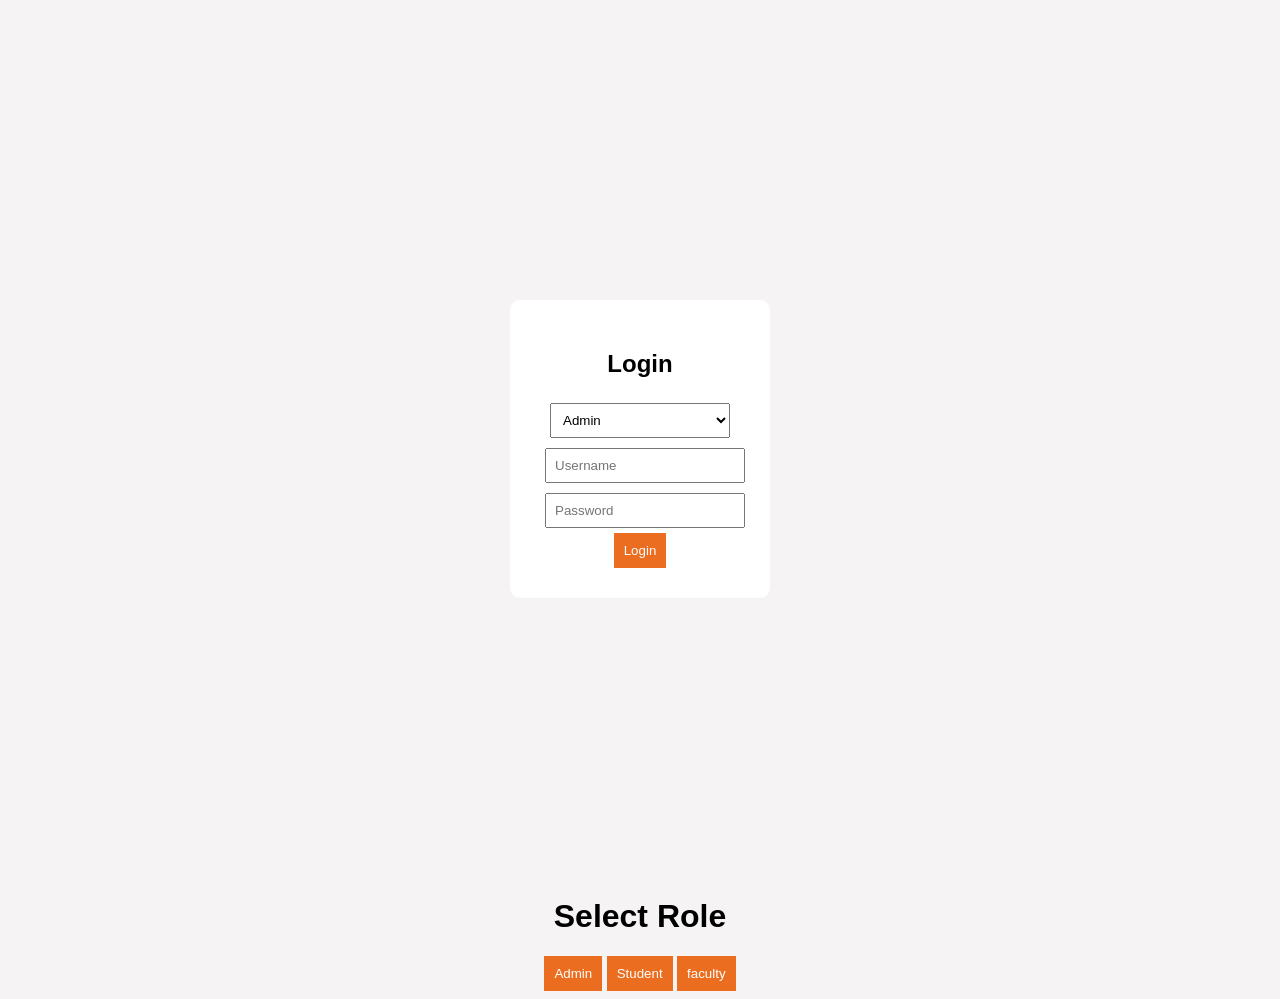
<file: classroom frontend/index.html>
<!DOCTYPE html>
<html>
<head>
    <title>Classroom Management</title>
    <link rel="stylesheet" href="style.css">
</head>
<script src="script.js"></script>
<body>

<div class="login-box">

<h2>Login</h2>

<select id="role">
    <option value="admin">Admin</option>
    <option value="faculty">Faculty</option>
    <option value="student">Student</option>
</select>

<input type="text" placeholder="Username">
<input type="password" placeholder="Password">

<button onclick="login()">Login</button>

</div>


  <h1>Select Role</h1>

  <a href="admin.html"><button>Admin</button></a>
  <a href="student.html"><button>Student</button></a>
  <a href="faculty.html"><button>faculty</button></a>

</body>
</html>
</file>
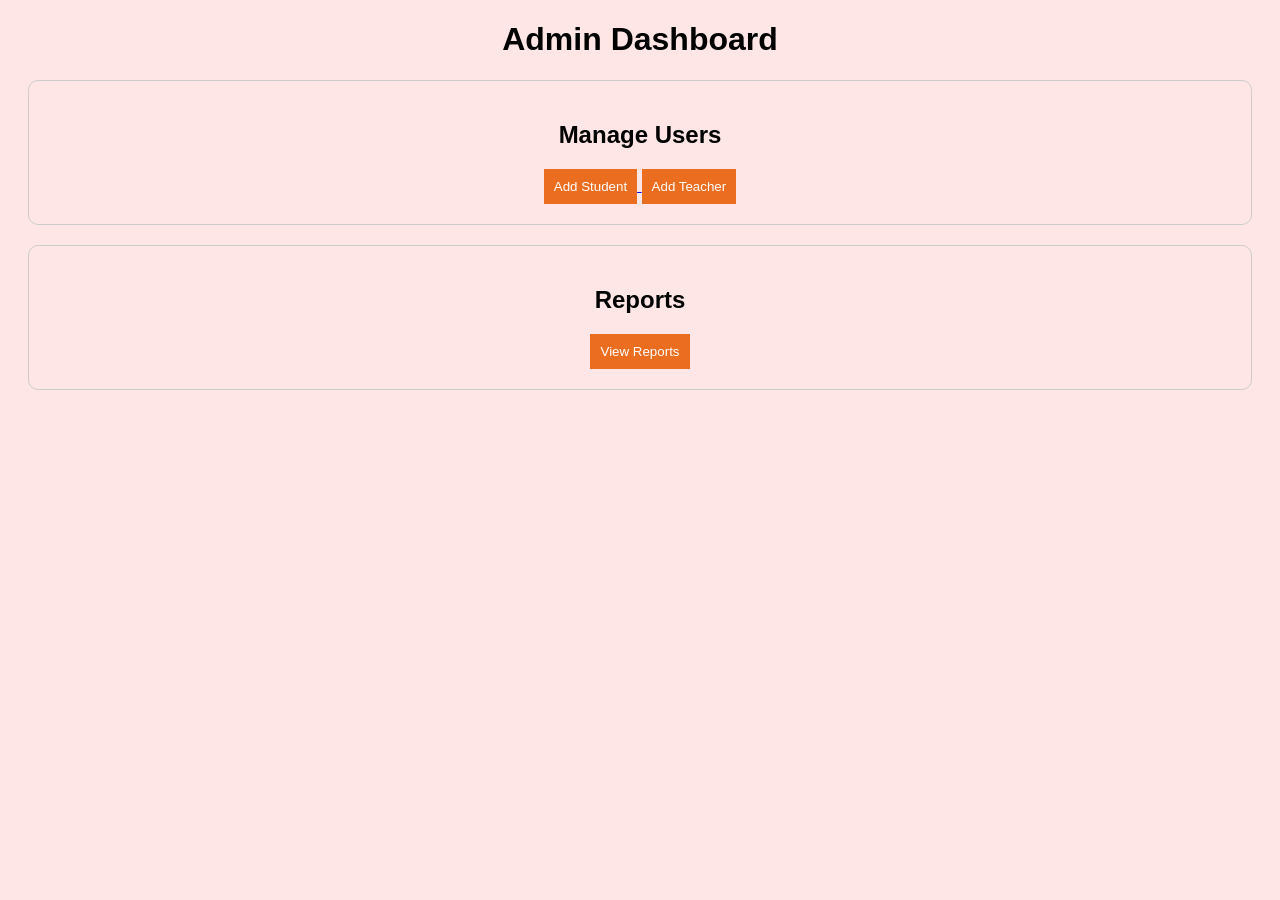
<file: classroom frontend/admin.html>
<!DOCTYPE html>
<html>
<head>
  <title>Admin Dashboard</title>
  <link rel="stylesheet" href="style.css">
</head>
<body class="admin">

  <h1>Admin Dashboard</h1>

  <div class="card">
    <h2>Manage Users</h2>
    <a href="add_student.html">
    <button>Add Student</button>
</a>
    <a href="add_teacher.html">
    <button>Add Teacher</button>
</a>
  </div>

  <div class="card">
    <h2>Reports</h2>
    <a href="reports.html">
    <button>View Reports</button>
</a>
  </div>

</body>
</html>
</file>
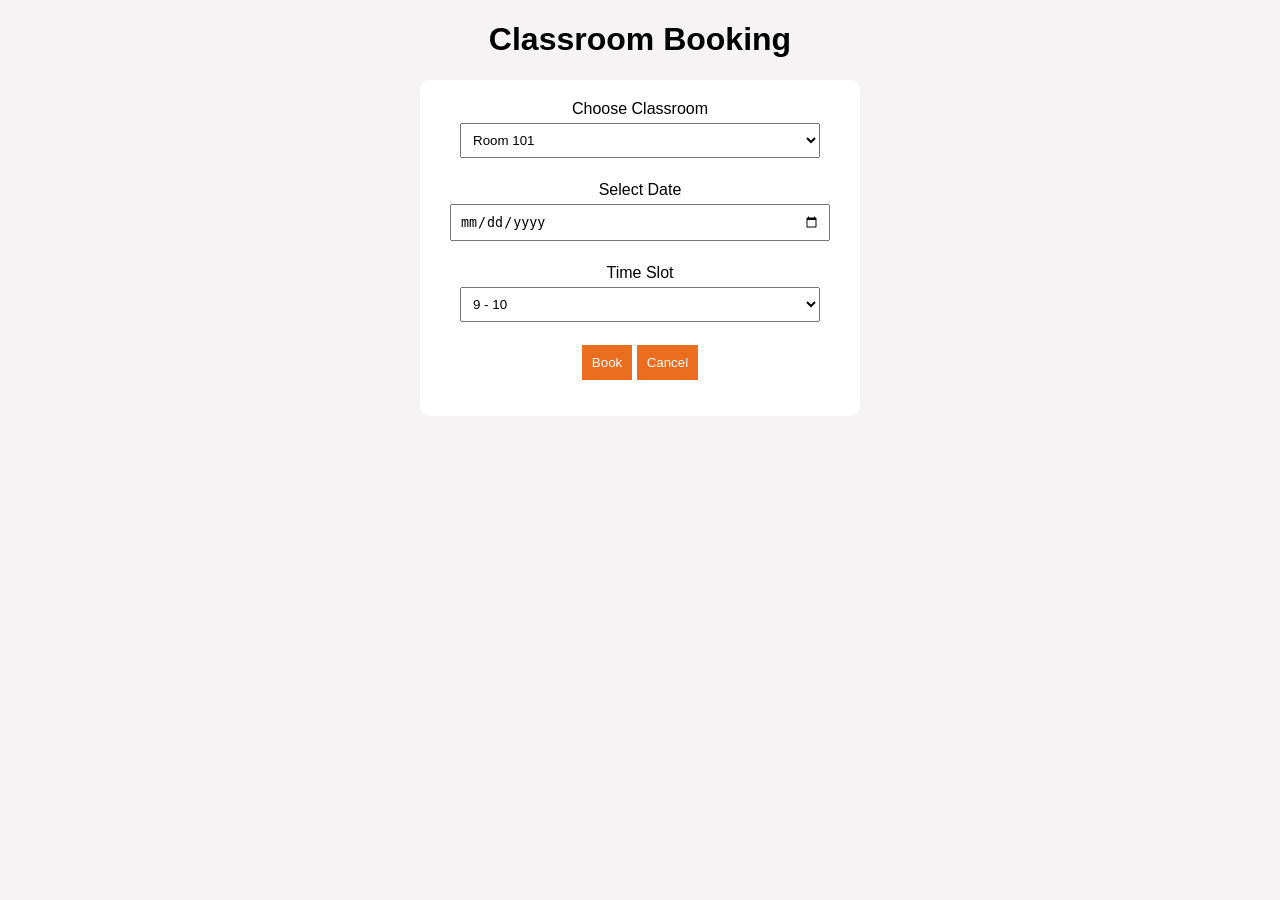
<file: classroom frontend/booking.html>
<!DOCTYPE html>
<html>
<head>

<title>Booking</title>
<link rel="stylesheet" href="style.css">

<style>

.container{
width:400px;
margin:auto;
background:white;
padding:20px;
border-radius:10px;
}

.free{
background:green;
color:white;
padding:5px;
}

.booked{
background:red;
color:white;
padding:5px;
}

</style>

</head>

<body>

<h1 align="center">Classroom Booking</h1>

<div class="container">

<label>Choose Classroom</label>
<select id="room">
<option>Room 101</option>
<option>Room 102</option>
<option>Lab 1</option>
<option>Lab 2</option>
<option>Room 205</option>
<option>CP Lab</option>
</select>

<br><br>

<label>Select Date</label>
<input type="date">

<br><br>

<label>Time Slot</label>
<select id="time">
<option>9 - 10</option>
<option>10 - 11</option>
<option>11 - 12</option>
<option>1 - 2</option>
<option>2 - 3</option>
<option>3 - 4</option>
</select>

<br><br>

<button onclick="book()">Book</button>
<button onclick="cancel()">Cancel</button>

<p id="msg"></p>

</div>

<script>

function book()
{
document.getElementById("msg").innerHTML =
"<span class='free'>Booked Successfully</span>";
}

function cancel()
{
document.getElementById("msg").innerHTML =
"<span class='booked'>Booking Cancelled</span>";
}

</script>

</body>
</html>
</file>
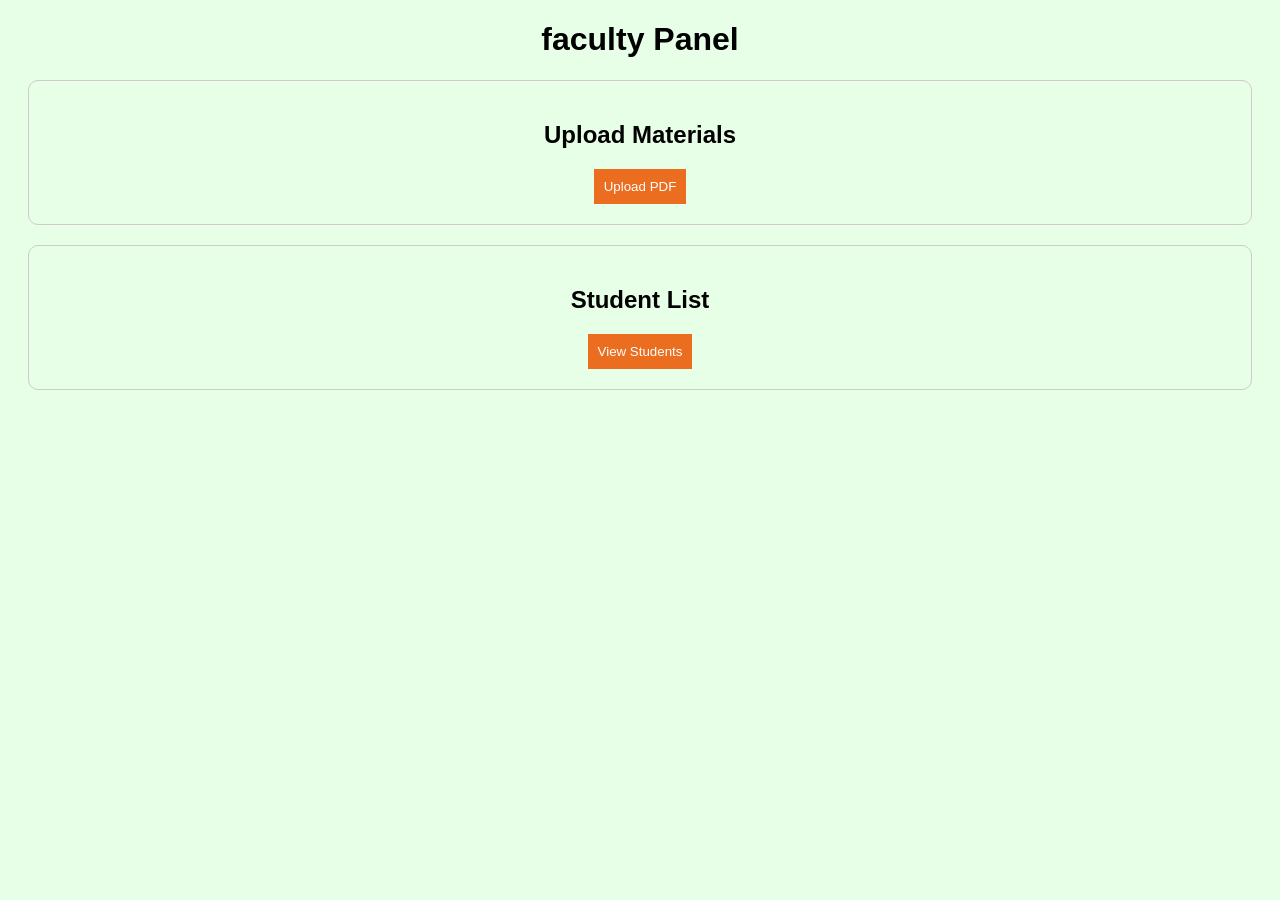
<file: classroom frontend/faculty.html>
<!DOCTYPE html>
<html>
<head>
  <title>faculty Dashboard</title>
  <link rel="stylesheet" href="style.css">
</head>
<body class="faculty">

  <h1>faculty Panel</h1>

  <div class="card">
    <h2>Upload Materials</h2>
    <a href="upload.html">
    <button>Upload PDF</button>
</a>
  </div>

  <div class="card">
    <h2>Student List</h2>
    <a href="students.html">
    <button>View Students</button>
</a>
  </div>

</body>
</html>
</file>
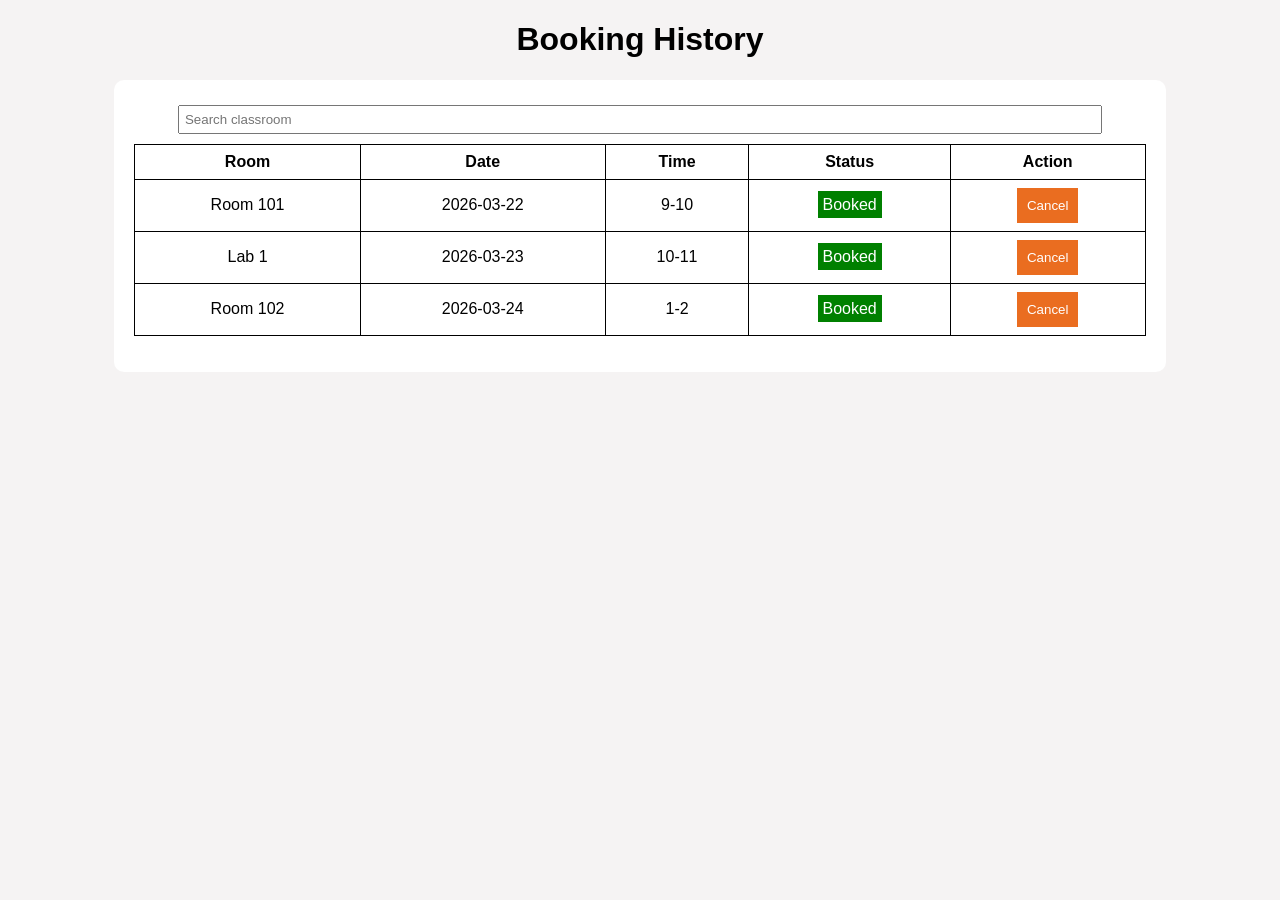
<file: classroom frontend/history.html>
<!DOCTYPE html>
<html>
<head>

<title>Booking History</title>
<link rel="stylesheet" href="style.css">

<style>

.container{
width:80%;
margin:auto;
background:white;
padding:20px;
border-radius:10px;
}

table{
width:100%;
border-collapse:collapse;
}

th,td{
border:1px solid black;
padding:8px;
text-align:center;
}

.free{
background:green;
color:white;
padding:5px;
}

.booked{
background:red;
color:white;
padding:5px;
}

input{
padding:5px;
margin-bottom:10px;
}

</style>

</head>

<body>

<h1 align="center">Booking History</h1>

<div class="container">

<input type="text" placeholder="Search classroom">

<table>

<tr>
<th>Room</th>
<th>Date</th>
<th>Time</th>
<th>Status</th>
<th>Action</th>
</tr>

<tr>
<td>Room 101</td>
<td>2026-03-22</td>
<td>9-10</td>
<td><span class="free">Booked</span></td>
<td><button onclick="cancel()">Cancel</button></td>
</tr>

<tr>
<td>Lab 1</td>
<td>2026-03-23</td>
<td>10-11</td>
<td><span class="free">Booked</span></td>
<td><button onclick="cancel()">Cancel</button></td>
</tr>

<tr>
<td>Room 102</td>
<td>2026-03-24</td>
<td>1-2</td>
<td><span class="free">Booked</span></td>
<td><button onclick="cancel()">Cancel</button></td>
</tr>

</table>

<p id="msg"></p>

</div>

<script>

function cancel()
{
document.getElementById("msg").innerHTML =
"<span class='booked'>Booking Cancelled</span>";
}

</script>

</body>
</html>
</file>
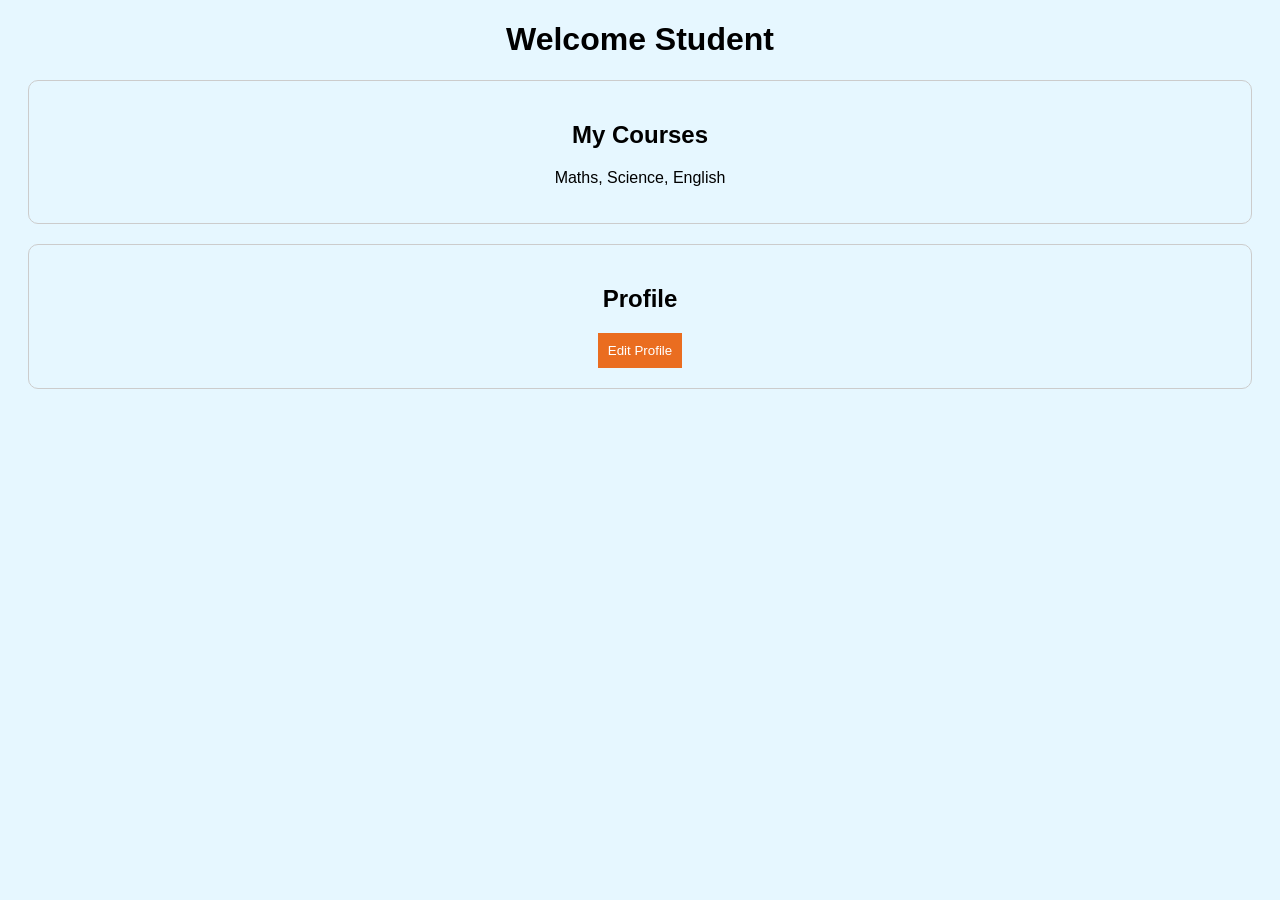
<file: classroom frontend/student.html>
<!DOCTYPE html>
<html>
<head>
  <title>Student Dashboard</title>
  <link rel="stylesheet" href="style.css">
</head>
<body class="student">

  <h1>Welcome Student</h1>

  <div class="card">
    <h2>My Courses</h2>
    <p>Maths, Science, English</p>
  </div>

  <div class="card">
    <h2>Profile</h2>
    <button>Edit Profile</button>
  </div>

</body>
</html>
</file>
<file: classroom frontend/style.css>
body{
font-family: Poppins;
background:#f5f3f3;
}

.login-box{
width:200px;
margin:300px auto;
padding:30px;
background:white;
text-align:center;
border-radius:10px;
}

input,select{
width:90%;
padding:8px;
margin:5px;
}

button{
padding:10px;
background:rgb(234, 109, 32);
color:white;
border:none;
}

body {
  font-family: Arial;
  text-align: center;
}

/* Common card */
.card {
  border: 1px solid #ccc;
  padding: 20px;
  margin: 20px;
  border-radius: 10px;
}

/* Admin style */
.admin {
  background-color: #ffe6e6;
}

/* Student style */
.student {
  background-color: #e6f7ff;
}

/* faculty style */
.faculty {
  background-color: #e6ffe6;
}
</file>
